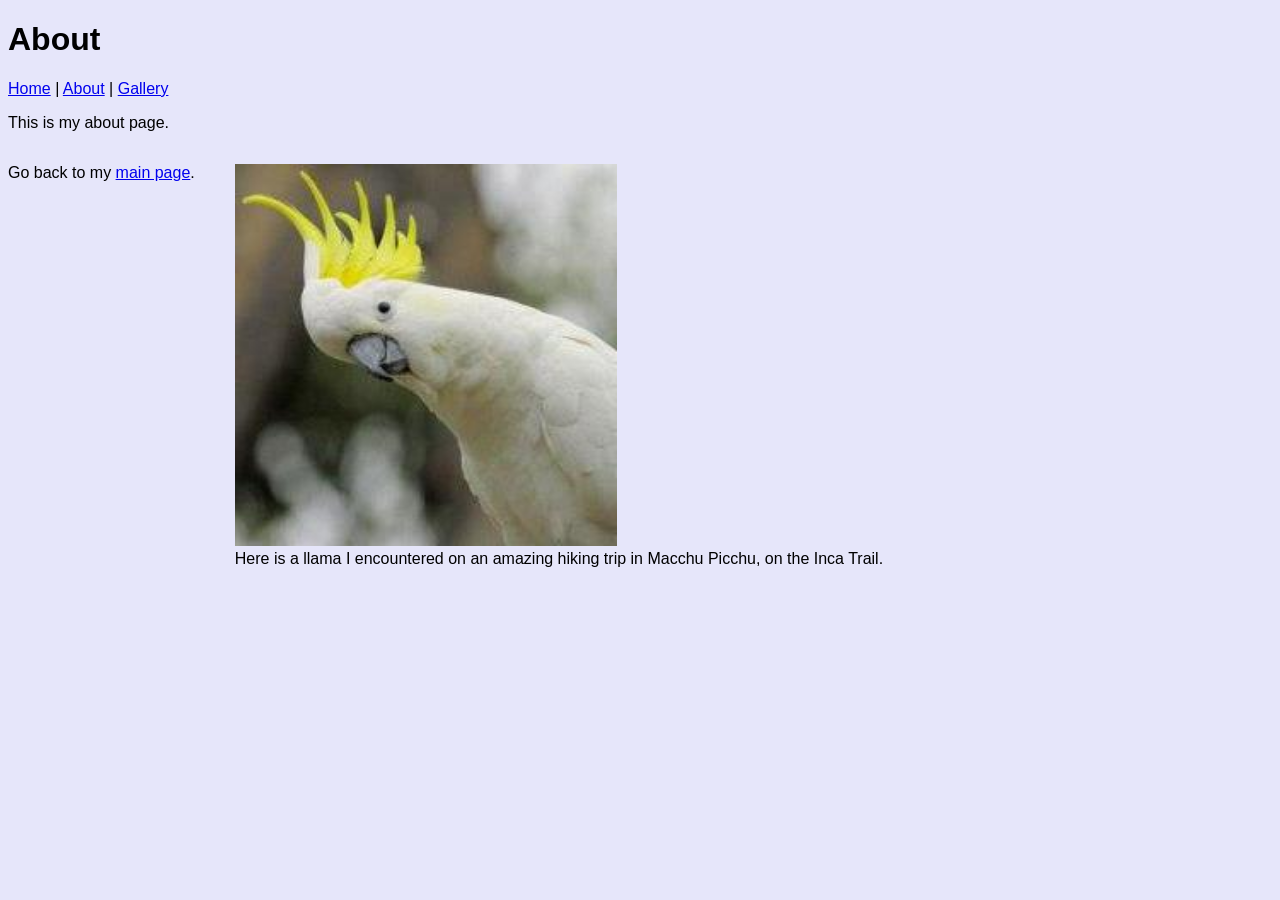
<file: docs/about.html>
<!DOCTYPE html>
<html xmlns="http://www.w3.org/1999/xhtml">
    <!-- Try opening this file on your local computer in a web browser (Firefox, Chrome, etc). 
     * On Windows, go to the browser and type control + o and browse to find this file to open it.
     * On Mac, go to the browser and type command + o and browse to find this file to open it. 
     Look for the text in the <title> element in the tab above the browser search bar. Do you see it? 
    -->
    <head>
        <!-- What's in the <head> element is a "meta" area not for display. 
            It holds important information about the website's contents.
            The text inside the <title> element does show in the top tab of a web browser. 
             The <head> is where we will include info about styling the site, too. -->
        <title>Starter HTML</title>
        <meta charset="UTF-8" />
        <meta name="viewport" content="width=device-width, initial-scale=1.0" />
        <link rel="stylesheet" type="text/css" href="style.css" />
        <!-- Here is a place where we can add a little styling code called CSS to this page. 
            I used it to apply a background color to the body element.
        -->
       
    </head>
    <body>
        <!-- CONTENT FOR DISPLAY. The <body> element holds the content we see in the display window on the web browser.-->
        <h1>About</h1>
        <nav>
            <a href="index.html">Home</a> | <a href="about.html">About</a> | <a href="gallery.html">Gallery</a>
        
        </nav>
        
        <p>This is my about page.</p>
        <div class="side-by-side">
            <p>Go back to my <a href="index.html">main page</a>.</p>
            <figure>
                <img src="images/cockatoo.jpg" />
                <figcaption>Here is a llama I encountered on an amazing hiking trip in Macchu
                    Picchu, on the Inca Trail.</figcaption>
            </figure>
        </div>
    </body>
</html>
</file>
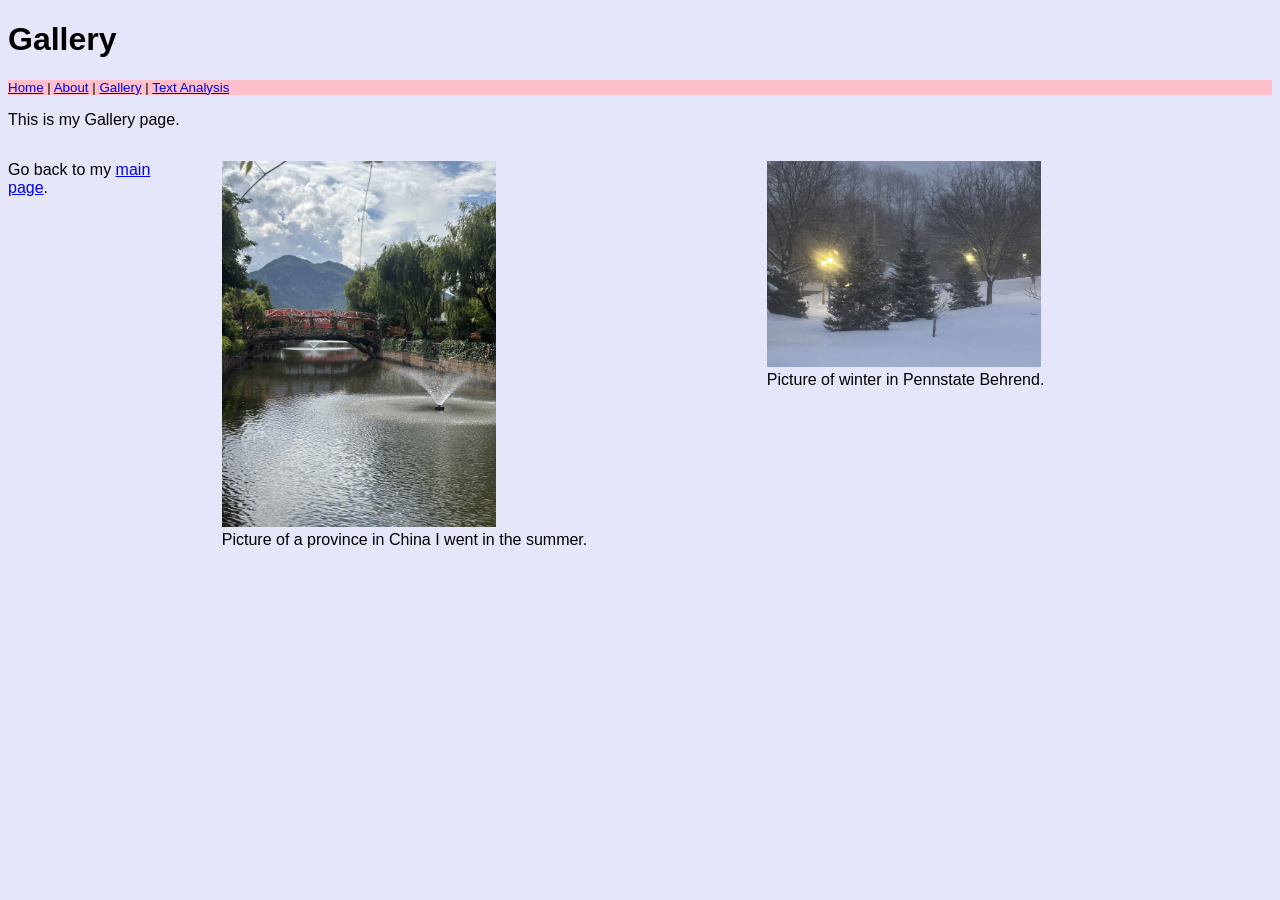
<file: docs/gallery.html>
<!DOCTYPE html>
<html xmlns="http://www.w3.org/1999/xhtml">
    <!-- Try opening this file on your local computer in a web browser (Firefox, Chrome, etc). 
     * On Windows, go to the browser and type control + o and browse to find this file to open it.
     * On Mac, go to the browser and type command + o and browse to find this file to open it. 
     Look for the text in the <title> element in the tab above the browser search bar. Do you see it? 
    -->
    <head>
        <!-- What's in the <head> element is a "meta" area not for display. 
            It holds important information about the website's contents.
            The text inside the <title> element does show in the top tab of a web browser. 
             The <head> is where we will include info about styling the site, too. -->
        <title>Starter HTML</title>
        <meta charset="UTF-8" />
        <meta name="viewport" content="width=device-width, initial-scale=1.0" />
        <!-- Here is a place where we can add a little styling code called CSS to this page. 
            I used it to apply a background color to the body element.
        -->
        <link rel="stylesheet" type="text/css" href="style.css" />
    </head>
    <body>
        <!-- CONTENT FOR DISPLAY. The <body> element holds the content we see in the display window on the web browser.-->
        <h1>Gallery</h1>
        <nav class="featureBlock">
            <a href="index.html">Home</a> | <a href="about.html">About</a> | <a href="gallery.html">Gallery</a> | <a href="textanalysis.html">Text Analysis</a> 
            
        </nav>
        <p>This is my Gallery page.</p>
        
      <div class="side-by-side">
            <p>Go back to my <a href="index.html">main page</a>.</p>
            <figure>
                <img src="images/IMG_5495.jpg" />
                <figcaption>Picture of a province in China I went in the summer.</figcaption>
            </figure>
            
            <figure>
                <img src="images/IMG_6157.jpg" />
                <figcaption>Picture of winter in Pennstate Behrend.</figcaption>
            </figure>
           
        </div>
    </body>
</html>
</file>
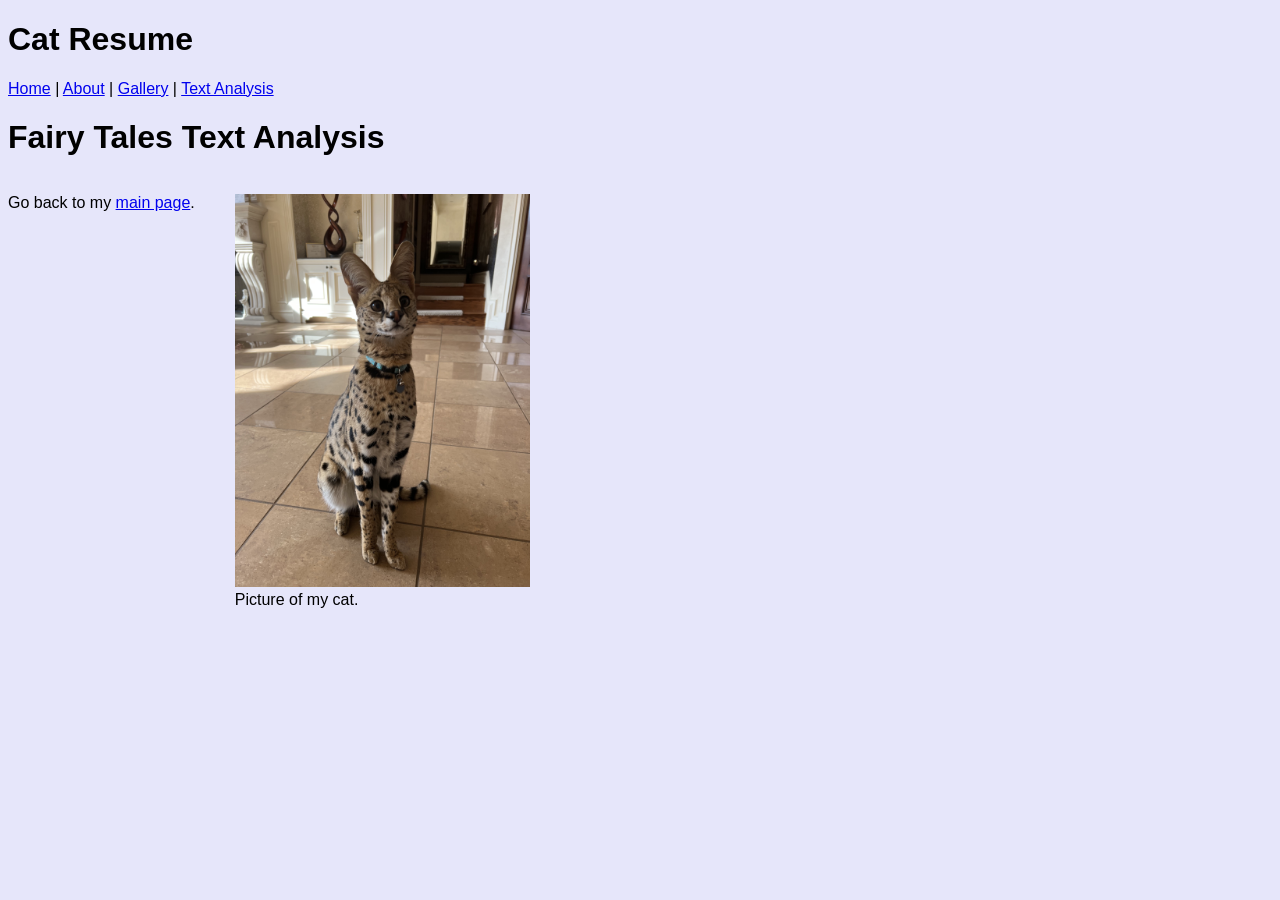
<file: docs/textanalysis.html>
<!DOCTYPE html>
<html xmlns="http://www.w3.org/1999/xhtml">
    <!-- Try opening this file on your local computer in a web browser (Firefox, Chrome, etc). 
     * On Windows, go to the browser and type control + o and browse to find this file to open it.
     * On Mac, go to the browser and type command + o and browse to find this file to open it. 
     Look for the text in the <title> element in the tab above the browser search bar. Do you see it? 
    -->
    <head>
        <!-- What's in the <head> element is a "meta" area not for display. 
            It holds important information about the website's contents.
            The text inside the <title> element does show in the top tab of a web browser. 
             The <head> is where we will include info about styling the site, too. -->
        <title>Text Analysis</title>
        <meta charset="UTF-8" />
        <meta name="viewport" content="width=device-width, initial-scale=1.0" />
        <link rel="stylesheet" type="text/css" href="style.css" />
        <!-- Here is a place where we can add a little styling code called CSS to this page. 
            I used it to apply a background color to the body element.
        -->
    </head>
    <body>
        <!-- CONTENT FOR DISPLAY. The <body> element holds the content we see in the display window on the web browser.-->
        <h1>Cat Resume</h1>
        <nav>
            <a href="index.html">Home</a> | <a href="about.html">About</a> | <a href="gallery.html">Gallery</a> | <a href="textanalysis.html">Text Analysis</a> 
        
        </nav>
       <h1>Fairy Tales Text Analysis</h1>
        <!-- ebb: Develop your text and images here!!! :-)  -->

        <div class="side-by-side">
            <p>Go back to my <a href="index.html">main page</a>.</p>
            <figure>
                <img src="images/Mycat.jpg"/>
                <figcaption>Picture of my cat.</figcaption>
            </figure>
        </div>
    </body>
</html>
</file>
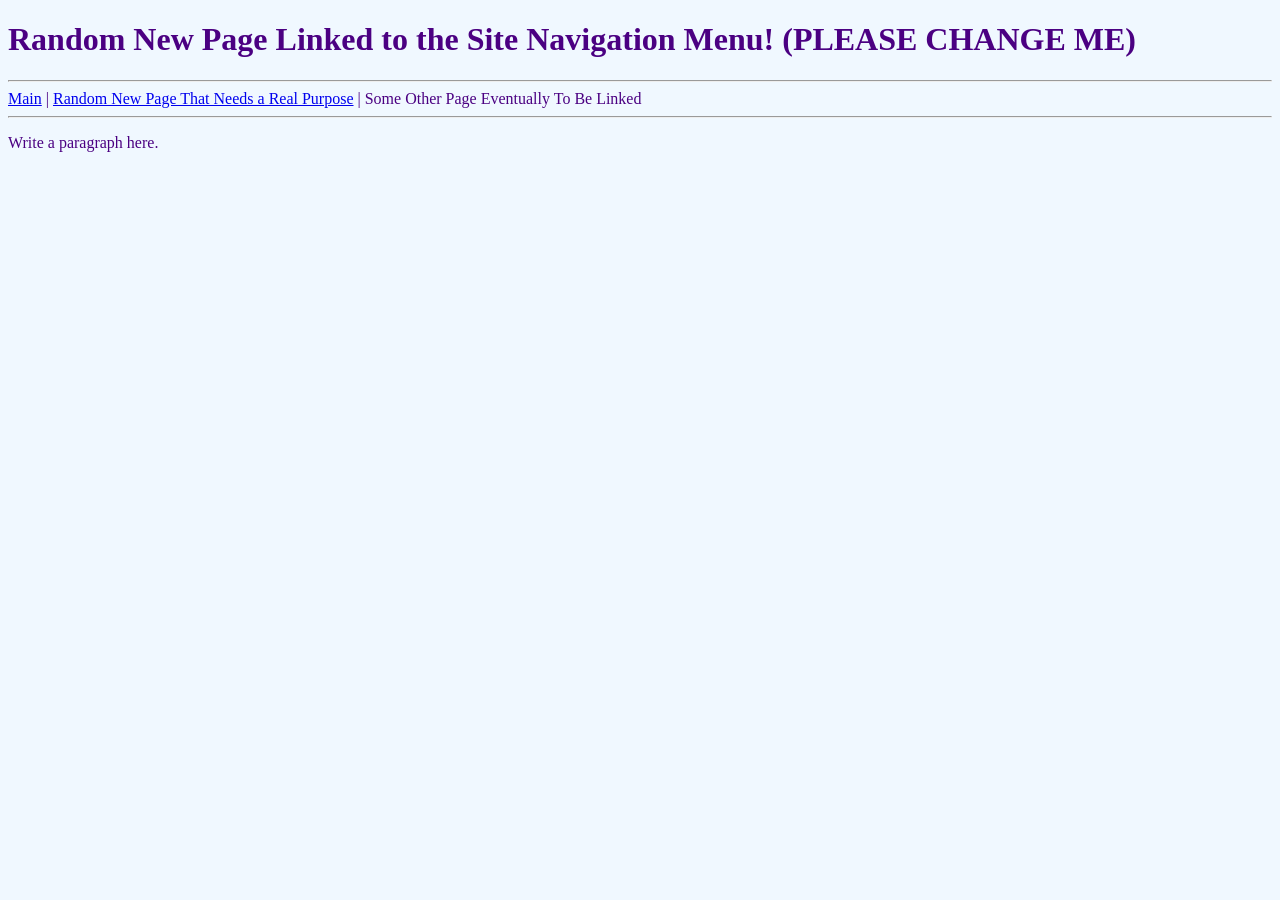
<file: Fairytale Comparison/newPage.html>
<!DOCTYPE html>
<html xmlns="http://www.w3.org/1999/xhtml">
    <head>
        <title>(Please Change Me).</title>
        <meta charset="UTF-8" />
        <meta name="author" content="My Name" />
        <meta name="viewport" content="width=device-width, initial-scale=1.0" />
        <link rel="stylesheet" type="text/css" href="webstyle.css" />
        <!--Probably you want to modify the CSS file. We'll use one CSS file to style an entire site, so you make a change once and it works everywhere. -->
    </head>
    <body>
        <h1>Random New Page Linked to the Site Navigation Menu! (PLEASE CHANGE ME)</h1>
        
        <nav><!--This element signals a navigation bar on the page --> 
            <hr/><!--hr is a nifty self-closing element that draws a line across the screen. -->
            <a href="index.html">Main</a> | <a href="newPage.html">Random New Page That Needs a Real Purpose</a> | Some Other Page Eventually To Be Linked
            <hr/>
        </nav>
        
        <p>Write a paragraph here.</p>
        
        
    </body>
</html>
</file>
<file: docs/style.css>
body {

    /*background:papayaWhip*/
    background: Lavender;
    font-family: Comic-sans, Arial, Helvetica, sans-serif;
}

div.side-by-side {
    display: flex;
}

img {
    width: 59%;
    max-width: 500px;
}

.featureBlock {
    background-color:pink;
    font-size: smaller;
}
</file>
<file: Fairytale Comparison/webstyle.css>
body {
background-color: /*BurlyWood*/ #F0F8FF;
color: indigo; 
/*font-family: arial, helvetica, sans-serif;*/

font-family: "Times New Roman", Times, serif;
}



ol {list-style-type: lower-alpha;
padding: 5em;
    
}
</file>
